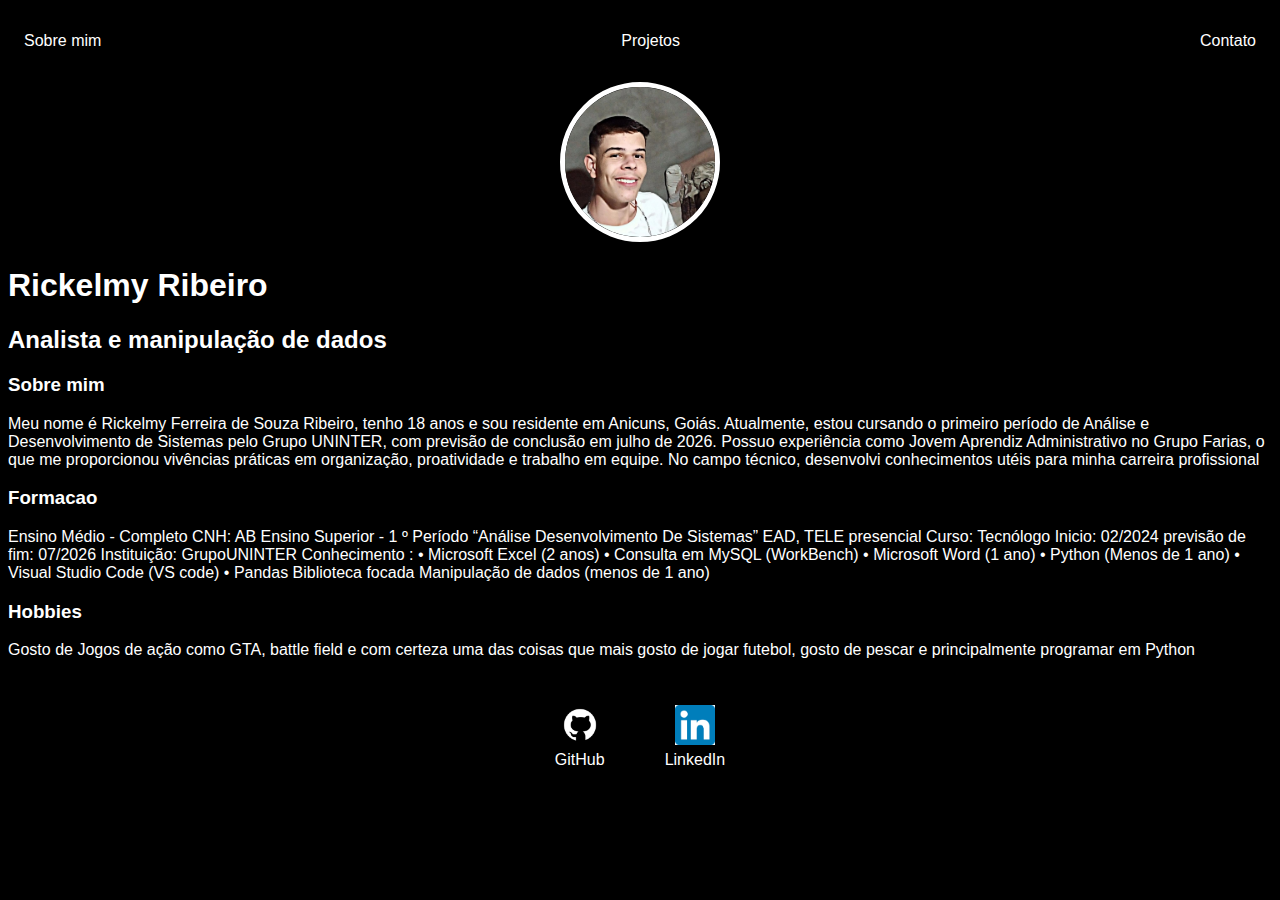
<file: index.html>
<!--ESSE É O INDEX. PRINCIPAL ONDI VOU DIVIDOR MEU PROJETO-->

<!DOCTYPE html>
<html lang="en">
<head>
    <!-- Base do HTML Do meu projeto -->
    <meta charset="UTF-8">
    <meta name="viewport" content="width=device-width, initial-scale=1.0">
    <title>Rickelmy Ribeiro</title>
    <link rel="stylesheet" href="Index.css"><!--Usei a referencia do meu prejeto em CSS-->
</head>
<body>
    <nav>
        <ul>
            <li>
                <a href="Sobre mim.html">Sobre mim</a> <!-- uma outra pagina falando "Sobre mim" -->
            </li>
            <li>
                <a href="project.html">Projetos</a><!-- outra falando dos meus projetos-->
            </li>
            <li>
                <a href="contact.html">Contato</a><!-- e outra para entrar em contato comigo-->
            </li>
        </ul>
    </nav>
    <header>
        <div class="center">
            <img src="./img/Rickelmy.png"><!--Coloclando uma imagem minha no projeto-->
        </div>
        <h1>Rickelmy Ribeiro</h1> <!--Usando o H1 como primeiro texto em destaque-->
        <h2>Analista e manipulação de dados</h2> <!--Segundo texto menor H2 para apresentar minhas qualidades-->
                        
    </header>
    <main>
        <section>
            <h3>Sobre mim</h3> <!--Aqui o H3 para me aprenseta por completo-->
            <p>
                Meu nome é Rickelmy Ferreira de Souza Ribeiro, tenho 18 anos e sou residente em Anicuns, Goiás.
                Atualmente, estou cursando o primeiro período de Análise e Desenvolvimento de Sistemas pelo Grupo UNINTER,
                com previsão de conclusão em julho de 2026. Possuo experiência como Jovem Aprendiz Administrativo no
                Grupo Farias, o que me proporcionou vivências práticas em organização, proatividade e trabalho em equipe.
                No campo técnico, desenvolvi conhecimentos utéis para minha carreira profissional
            </p>
        </section>
        <section>
            <h3>Formacao</h3>
            <p>
                Ensino Médio - Completo
                CNH: AB
                Ensino Superior - 1 º Período “Análise Desenvolvimento De Sistemas” EAD, TELE presencial
                Curso: Tecnólogo 
                Inicio: 02/2024             previsão de fim: 07/2026
                Instituição: GrupoUNINTER
                Conhecimento :
                •	Microsoft Excel (2 anos)
                •	Consulta em MySQL (WorkBench)
                •	Microsoft Word (1 ano)
                •	Python (Menos de 1 ano)
                •	Visual Studio Code (VS code)
                •	Pandas Biblioteca focada Manipulação de dados (menos de 1 ano)
            </p>
        </section>
        <section>
            <h3>Hobbies</h3>
            <p>
                Gosto de Jogos de ação como GTA, battle field e com certeza uma das coisas que mais 
                gosto de jogar futebol, gosto de pescar e principalmente programar em Python
            </p>
        </section>
        
    </main>
    <footer> <!-- Aqui criei um Footer - Rodapé para inserir os links apenas clicando nas imagens -->
        <a href="https://github.com/Rickelmy365" target="_blank" rel="noopener noreferrer">
            <img src="./img/github.png">
            <p>GitHub</p>
        </a>
        <a href="https://www.linkedin.com/in/rickelmy-ribeiro-19633b2b3/" target="_blank" rel="noopener noreferrer">
            <img src="./img/LinkedIn.png">
            <p>LinkedIn</p>
        </a>
        
    </footer>
</body>
</html>
</file>
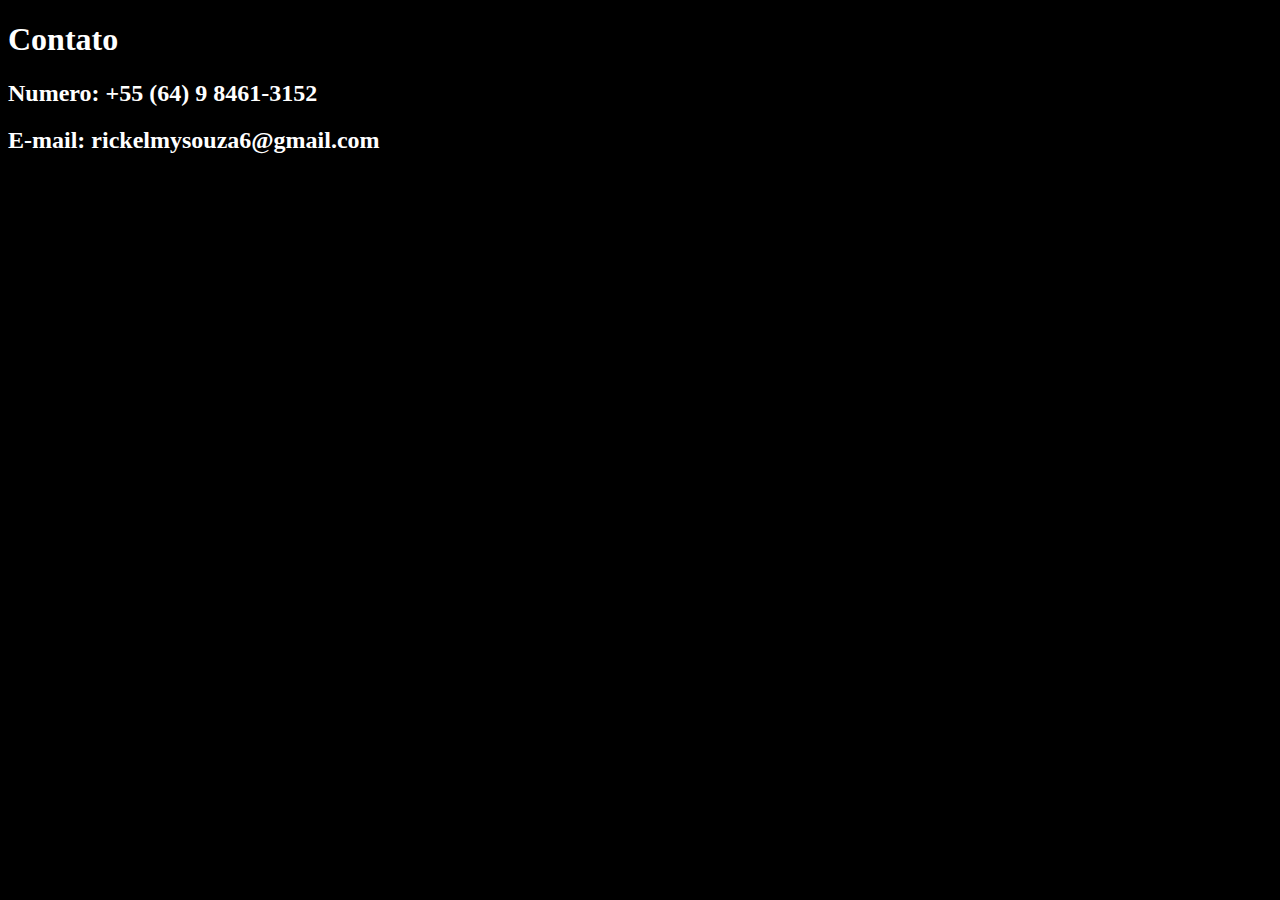
<file: contact.html>
<!DOCTYPE html>
<html lang="en">
<head>
    <meta charset="UTF-8">
    <meta name="viewport" content="width=device-width, initial-scale=1.0"> <!-- outra pagina criada para dar meus contatos-->
    <title>contato</title>
    <link rel="stylesheet" href="index2.css">
</head>
<body><h1>Contato</h1>
    <h2>Numero: +55 (64) 9 8461-3152</h2>
    <h2>E-mail: rickelmysouza6@gmail.com</h2>
    
</body>
</html>
</file>
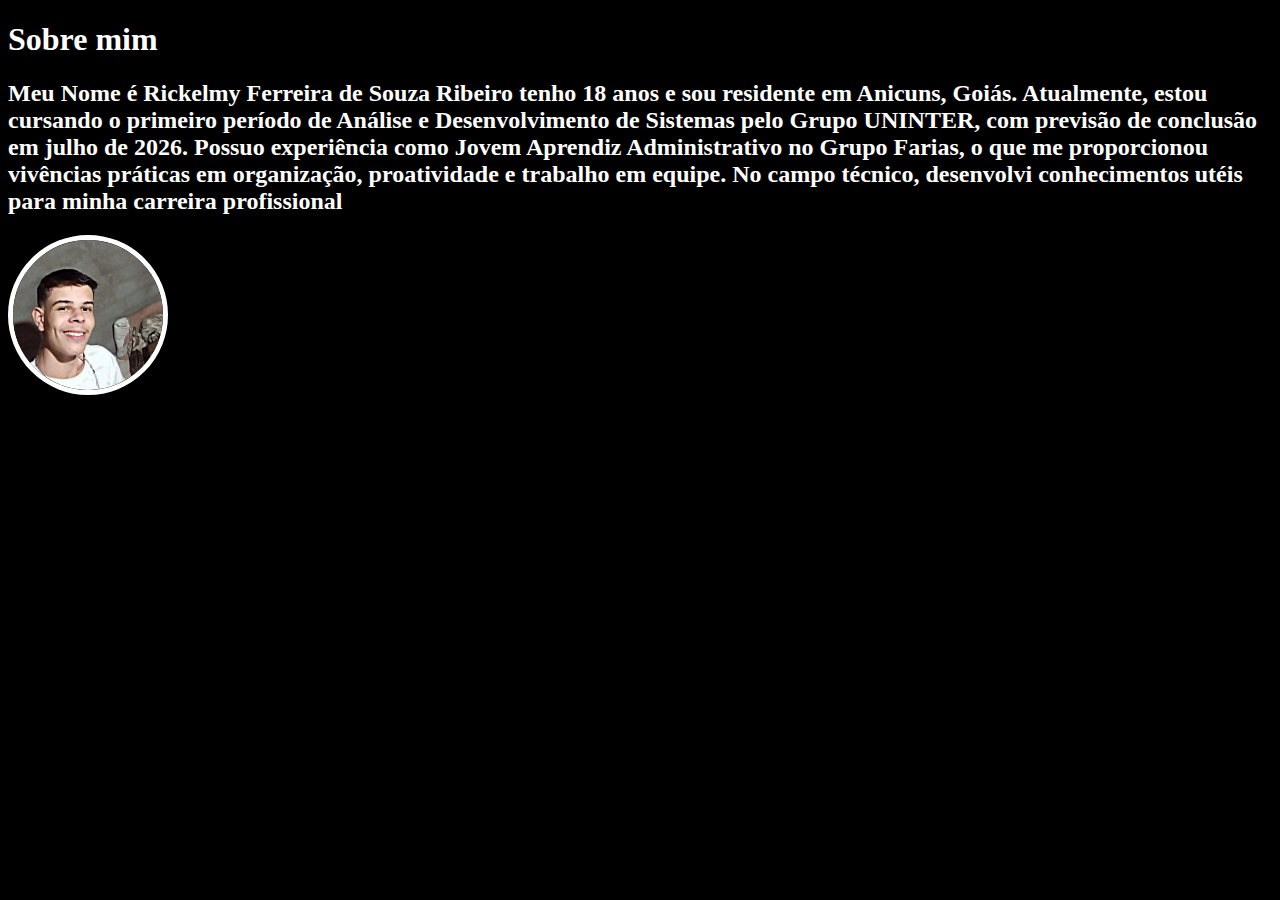
<file: Sobre mim.html>
<!DOCTYPE html>
<html lang="en">
<head>
    <meta charset="UTF-8">
    <meta name="viewport" content="width=device-width, initial-scale=1.0"><!--UMA PAGINA PARA FALAR MAIS SOBRE MIM-->
    <title>Sobre mim (Rickelmy)</title>
    <link rel="stylesheet" href="index3.css">
</head>
<body>
    <h1>Sobre mim</h1>
    <h2>Meu Nome é Rickelmy Ferreira de Souza Ribeiro  tenho 18 anos e sou residente em Anicuns,
        Goiás. Atualmente, estou cursando o primeiro período de Análise e Desenvolvimento de Sistemas
        pelo Grupo UNINTER, com previsão de conclusão em julho de 2026. Possuo experiência como Jovem Aprendiz
        Administrativo no Grupo Farias, o que me proporcionou vivências práticas em organização, proatividade e trabalho em equipe.
        No campo técnico, desenvolvi conhecimentos utéis para minha carreira profissional
    </h2>
<header>
    <div class="center">
        <img src="./img/Rickelmy.png">
    </div>
</header>
</body>
</html>
</file>
<file: Index.css>
body{
    color: white;
    background-color: black;
    font-family: Arial, Helvetica, sans-serif;
}
ul {
    display: flex;
    justify-content: space-between;
    list-style-type: none;
    align-items: center;
    padding: 16px;

}
a {
    color: white;
    text-decoration: none;
}
header img {
    width: 150px;
    height: 150px;
    border-radius: 50%;
    border: 5px solid white;
}
.center {
    text-align: center;
}
footer img {
    width: 40px;
    height: 40px;
}
footer {
    display: flex;
    justify-content: center ;
}
footer a {
    margin: 30px;
    text-align: center;
}

footer p {
    margin-top: 2px;
}

nav a:hover {
    color: green;
}
</file>
<file: index2.css>
body {
    color: white;
    background-color: black;
}
</file>
<file: index3.css>
body {
    color: white;
    background-color: black;
}

header img {
    width: 150px;
    height: 150px;
    border-radius: 50%;
    border: 5px solid white;
}
</file>
